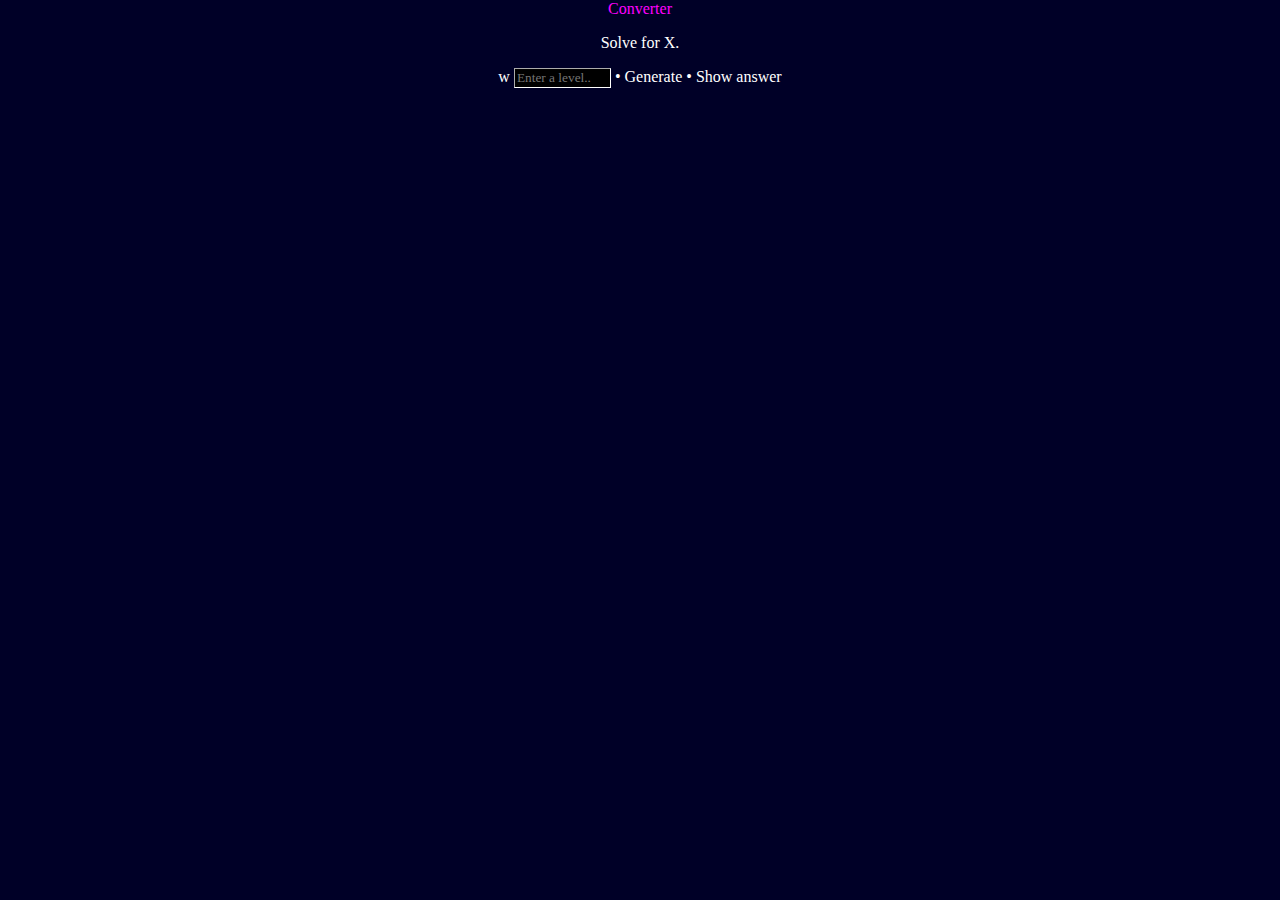
<file: arith/index.html>
<!doctype html>
<html>
	<head>
		<title>Neutron Arith (alpha 0.1)</title>
		<style>
			* {
				font-family: futura;
				color: white;
			}
			button, input {
				background-color: black;
				border: 1px inset white;
			}
			
		</style>
		<link href='/style.css' rel='stylesheet' type='text/css' />
	</head>
	<body>
		<center>
			<a href='/arith/equationmaker/'><button>Converter</button></a>
			<p>Solve for X.</p>
			<p id='equation'></p>
			<p id='answer'></p>w
			<input type='number' id='levelzone' placeholder='Enter a level..' min='-1' max='255' style='width: 91px;'/> • <button onclick='loadLevel();'>Generate</button> • <button onclick='getAnswer();'>Show answer</button>
		</center>
		<script>
			var solvedAnswer;
			function loadLevel() {
				var xxx = document.getElementById("levelzone").value;
				if (xxx <= 1) {
					randEquation();
				}
				else if (xxx == 2) {
					randEquationL2();
				}
				else {
					console.log("BestPenguin 989: Invalid numerical value entered!")
				}
			}
			// Level 1 - just solve a simple equation and fill in the blank
			function randEquation () {
				var x;
				var num1 = Math.floor(Math.random() * 11);
				var num2 = Math.floor(Math.random() * 9);
				var num3 = Math.floor(Math.random() * 13);
				var operation1 = Math.floor(Math.random() * 6);
				var operval1;
				var operation2 = Math.floor(Math.random() * 6);
				var operval2;
				var finalEquation;
				// Decide Firts Operation
				if (operation1 == 1 || operation1 == 0) {
					operval1 = " + ";
				}
				else if (operation1 == 2) {
					operval1 = " - ";
				}
				else if (operation1 >= 4) {
					operval1 = " • "
				}
				else if (operation1 == 3) {
					operval = " / ";
				}
				else {
					operval = " - 14.5 + "
					console.log("BestPenguin 989: Initial Mathematical Operation Undecideable! Defaulting to 'a-14.5+b'!")
				}
				// Decide Second Operation
				if (operation2 <= 1) {
					operval2 = " + ";
				}
				else if (operation2 == 2) {
					operval2 = " - ";
				}
				else if (operation2 >= 4) {
					operval2 = " • "
				}
				else if (operation2 == 3) {
					operval2 = " / ";
				}
				else {
					operval2 = " + 14.5"
					console.log("BestPenguin 989: Subservient Mathematical Operation Undecideable!")
				}
				var equationSpace = document.getElementById("equation");
				var num1x = num1.toString();
				var num2x = num2.toString();
				var num3x = num3.toString();
				var finalEquation = num1x + operval1 + num2x + operval2 + num3x;
				equationSpace.innerText = finalEquation;
				var eqp1;
				var solvedAnswer;
				if (operation1 == 1 || operation1 == 0) {
					eqp1 = num1 + num2;
				}
				else if (operation1 == 2) {
					eqp1 = num1 - num2;
				}
				else if (operation1 == 3) {
					eqp1 = num1 * num2;
				}
				else if (operation1 >= 4) {
					eqp1 = num1 / num2;
				}
				else {
					console.log("BestPenguin 989: Initial Mathematical Equation Unsolveable!")
				}
				
				if (operation2 == 1 || operation2 == 0) {
					solvedAnswer = eqp1 + num3;
				}
				else if (operation2 == 2) {
					solvedAnswer = eqp1 - num3;
				}
				else if (operation2 == 3) {
					solvedAnswer = eqp1 * num3;
				}
				else if (operation2 >= 4) {
					solvedAnswer = eqp1 / num3;
				}
				else {
					console.log("BestPenguin 989: Subservient Mathematical Equation Unsolveable!")
				}
			}

			// Level 2 - the x is somewhere in the middle
			function randEquationL2 () {
				var x;
				var num1 = Math.floor(Math.random() * 11);
				var num2 = Math.floor(Math.random() * 9);
				var num3 = Math.floor(Math.random() * 13);
				var operation1 = Math.floor(Math.random() * 6);
				var operval1;
				var operation2 = Math.floor(Math.random() * 6);
				var operval2;
				var finalEquation;
				// Decide Firts Operation
				if (operation1 <= 1) {
					operval1 = " + ";
				}
				else if (operation1 == 2) {
					operval1 = " - ";
				}
				else if (operation1 >= 4) {
					operval1 = " • "
				}
				else if (operation1 == 3) {
					operval = " / ";
				}
				else {
					console.log("BestPenguin 989: Initial Mathematical Operation Undecideable!")
				}
				// Decide Second Operation
				if (operation2 <= 1) {
					operval2 = " + ";
				}
				else if (operation2 == 2) {
					operval2 = " - ";
				}
				else if (operation2 >= 4) {
					operval2 = " • "
				}
				else if (operation2 == 3) {
					operval2 = " / ";
				}
				else {
					console.log("BestPenguin 989: Subservient Mathematical Operation Undecideable!")
				}
				var equationSpace = document.getElementById("equation");
				var num1x = num1.toString();
				var num2x = num2.toString();
				var num3x = num3.toString();
				finalEquation = num3x + " = " + num1x + operval1 + "x" + operval2 + num2x;
				equationSpace.innerText = finalEquation;
				solvedAnswer = num3 + num2 + num1;
			}
			function getAnswer(){
				document.getElementById("answer").innerText = solvedAnswer;
			}
		</script>
	</body>
</html>
</file>
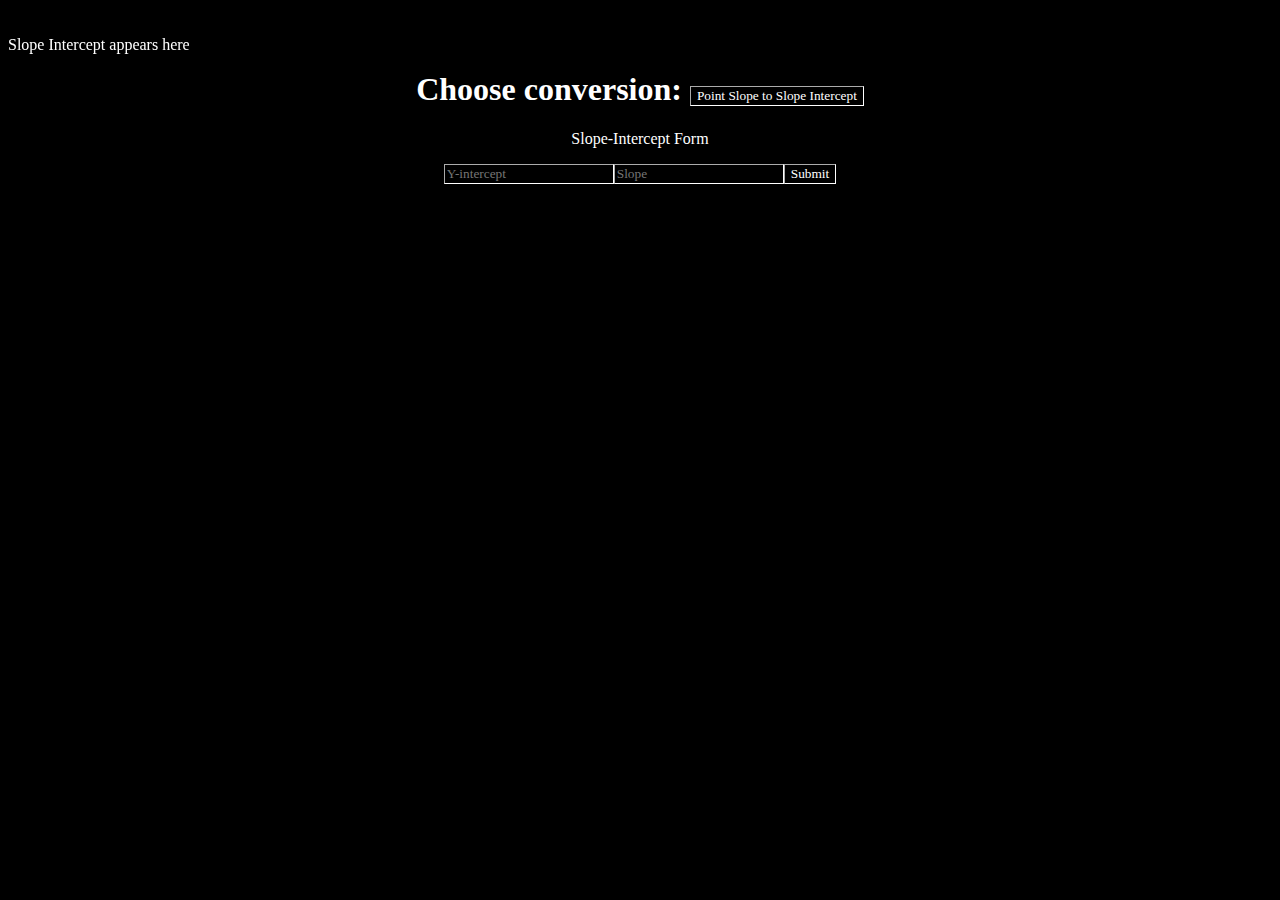
<file: arith/equationmaker/index.html>
<!doctype html>
<html>
	<head>
		<title>Neutron Arith (alpha 0.1)</title>
		<style>
			* {
				font-family: futura;
				color: white;
			}
			button, input {
				background-color: black;
				border: 1px inset white;
			}
			html {
				background-color: black;
			}
		</style>
	</head>
	<body>
		<center>
			<p id='ymxb' style='position: fixed; top: 20px;'>Slope Intercept appears here</p>
			<div style='height: 42px;'></div>
			<h1>Choose conversion: <button>Point Slope to Slope Intercept</button></h1>
			
			<p>Slope-Intercept Form</p>
			<input type='text' id='yint1' placeholder='Y-intercept'/><input type='text' id='slope1' placeholder='Slope'/><button onclick="submitSlopeFunction();">Submit</button>
			
		</center>
		<script>
			/*
	 			y-(-2)=-4/7(x-2)
		 	  y-(-2)=-4/7x - -8/7
			  y     =-4/7x - 6/7


				y-y1=m(x-x1)
				y-y1=mx-mx1
				y		=mx-(mx1+y1)
			*/
			var ans;
			var ansZone = document.getElementById("ymxb")
			function submitSlopeFunction() {
				var b1=document.getElementById("yint1");
				var m1=document.getElementById("slope1");
				var b2 = x1.value; var b3 = b2.toString();
				var m2 = x2.value; var m3 = m2.toString();
				ans = "y = " + m2 + "x + " + b2;
				ansZone.innerText = ans;
			}
		</script>
	</body>
</html>
</file>
<file: style.css>
html, body {
            width:  100%;
            height: 100%;
            margin: 0;
        }
        body {
            font-family: 'Press Start 2P';
            background-color: #000027;
            color: #ffffff;
        }
        .pagetitle {
            padding: 10px;
            padding-bottom: 0px;
            font-size: 0.75em;
            position: absolute;
            top: 0;
            left: 0;
        }
        a {color: rgb(255, 0, 255);text-decoration: none;}
        a:hover {color: rgb(255, 121, 255);}
        a:active, a:hover:active {color: rgb(255, 179, 255);}
        #gameDiv { /*game canvas*/
            border: 1px solid #ffffff;
            position: absolute;
            left: 50%;
            transform: translate(-50%, -0%);
            -webkit-touch-callout: none; /* iOS Safari */
                -webkit-user-select: none; /* Safari */
                -khtml-user-select: none; /* Konqueror HTML */
                -moz-user-select: none; /* Old versions of Firefox */
                    -ms-user-select: none; /* Internet Explorer/Edge */
                        user-select: none;
            margin-top: 15px;
        }
        #infoParent, #modParent, #settingsParent {
            display: none;
        }
        #infoScreen, #modManager, #settingsMenu {
            border: 1px solid #ffffff;
            position: absolute;
            left: 50%;
            transform: translate(-50%, 28%);
            width: 95%;
            height: 50%;
            max-width: 900px;
            padding: 10px;
            background-color: rgb(31, 31, 31);
            overflow-x: hidden;
        }
        .menuTitle {
            font-size: 1.5em;
            text-decoration: underline;
        }
        .menuText {
            margin-top: 5px;
            line-height: 1.5em;
        }
        #infoText {
            white-space: pre-wrap;
        }
        .XButton {
            position: absolute;
            right: 0px;
            top: 0px;
            font-size: 2em;
            background-color: rgb(100, 33, 33);
            padding:5px;
            text-align:center;
            border: 1px solid #ffffff;
        }
        .XButton:hover {
            background-color: rgb(200, 33, 33);
        }
        #infoSearch, #modManagerUrl {
            position: absolute;
            bottom: 50%;
            width: 95%;
            max-width: 700px;
            height: 50px;
            left: 50%;
            transform: translate(-50%, 198.5%);
            background-color: rgb(66, 66, 66);
            color: white;
            font-size: 1.5em;
            padding: 8px;
            font-family: 'Press Start 2P';
        }
        #infoSearch:focus, #modManagerUrl:focus {
            outline: none;
        }
        /*#modManagerAdd {
            position: absolute;
            bottom: 25%;
            right: 25%;
            height: 50px;
            width: 50px;
            transform: translate(-25%, -25%);
            background-color: rgb(0, 190, 32);
            color: white;
            font-size: 2em;
            padding: 10px;
            font-family: 'Press Start 2P';
        }*/
        #modManagerList {
            margin-top: 20px;
        }
        #modManagerList li {
            list-style-type: none;
            position: relative;
        }
        #modManagerList li::before {
            content: '•';
            position: absolute;
            left: -1.5em;
            font-size: 1em;
            font-family: 'Press Start 2P';
        }
        .removeModX {
            color: red;
            cursor: pointer;
        }
        .removeModX:hover {
            color: rgb(255, 107, 107);
        }
        .infoLink {
            color: rgb(116, 140, 221);
            cursor: pointer;
            text-decoration: underline;
        }
        button, input[type="submit"], input[type="reset"] {
            background: none;
            color: inherit;
            border: none;
            padding: 0;
            font: inherit;
            cursor: pointer;
        }
        .usingTab button:focus {
            filter: brightness(75%);
            outline: none;
        }
        #underBox {
            position: absolute;
            left: 50%;
            transform: translate(-50%, -0%);
            margin-top: 10px;
            width: 100%;
        }
        #controls button {
            padding: 5px 10px;
            border-radius: 5px;
            font-size: 1em;
            text-shadow: 0.5px 1px 4px #000000;
            color: rgba(255, 255, 255, 0.75);
            border: 1px solid #797979;
            margin: 0px 5px 5px 5px;
            font-variant: small-caps;
        }
        #controls button.bright {
            text-shadow: 0.5px 1px 4px #ffffff;
            color: rgba(0, 0, 0, 0.75);   
        }
        /*Darken when active*/
        #controls button:active, #controls button:active:hover {
            filter: brightness(60%);
        }
        #controls button:hover {
            filter: brightness(90%);
        }
        #controls button:disabled {
            cursor: not-allowed;
        }
        #controls button[current="true"], #controls button[on="true"] {
            border: 1px solid #ffffff;
            filter: brightness(110%);
            box-shadow: 0 5px 15px rgba(255, 255, 255, .4);
            color: rgba(255, 255, 255, 1);
        }
        #controls button.bright[current="true"] {
            color: rgba(0, 0, 0, 1);
        }
        #controls button[on="true"] {
            border-color:lime;
            color:lime;
        }
        #controls div {
            display:block;
        }
        .stat {
            margin-right: 25px;
            margin-bottom: 5px;
            float:right;
        }
        #stats {
            margin: 0px 5px 5px 5px;
            font-size: 0.75em;
            height: 2em;
            width:100%;
        }
        /* screen size < 700px */
        @media screen and (max-width: 700px) {
            #stats {padding-bottom:2em;}
            .pagetitle {
                font-size: 1em;
                padding-left: 0.25em;
            }
        }
        /* screen size > 1325px, h1::after {content:" Sandboxels"} */
        @media screen and (min-width: 1325px) {
            .pagetitle::after {content:" Sandboxels"}
        }
        #stat-pos, #stat-pixels, #stat-shift, #stat-tps, #stat-ticks, #stat-view {
            float:left;
        }
        .categoryName {
            font-size: 0.75em;
            text-transform: uppercase;
            margin-left: 5px;
            vertical-align: middle;
        }
        #extraInfo {
            margin:5px
        }
        #toolControls, #category-tools {
            white-space: nowrap;
            overflow-x: auto;
            overflow-y: hidden;
            width: 100%;
            position: absolute;
        }

        /* Scrollbars */

        #toolControls, #category-tools, #categoryControls, #elementControls {
          scrollbar-color: rgba(255, 255, 255, 0.25) rgba(255, 255, 255, 0.1);
          scrollbar-width: thin;
        }

        @media screen and (max-width: 700px) {
          #toolControls, #category-tools, #categoryControls, #elementControls {
            margin-bottom: 200px !important;
          }
        }
        
        #toolControls::-webkit-scrollbar, #category-tools::-webkit-scrollbar, #categoryControls::-webkit-scrollbar, #elementControls::-webkit-scrollbar {
            width: 5px;
            height: 8px;
            background-color: rgba(255, 255, 255, 0.15);
        }
        #toolControls::-webkit-scrollbar-thumb, #category-tools::-webkit-scrollbar-thumb, #categoryControls::-webkit-scrollbar-thumb, #elementControls::-webkit-scrollbar-thumb {
            background-color: rgba(255, 255, 255, 0.25);
            border-radius: 5px;
        }
        #toolControls::-webkit-scrollbar-track, #category-tools::-webkit-scrollbar-track, #categoryControls::-webkit-scrollbar-track, #elementControls::-webkit-scrollbar-track {
            box-shadow: inset 0 0 5px rgba(255, 255, 255, 0.15);
            border-radius: 10px;
        }
        #toolControls::-webkit-scrollbar-thumb:hover, #category-tools::-webkit-scrollbar-thumb:hover, #categoryControls::-webkit-scrollbar-thumb:hover, #elementControls::-webkit-scrollbar-thumb:hover {
            background-color: rgba(255, 255, 255, 0.3);
        }

        #toolControls {
            margin-top: -3.5em;
            z-index: 3;
        }
        #category-tools {
            margin-top: -1.5em;
            z-index: 2;
        }
        .category {
            padding-top: 3em;
        }
        #categoryControls {
            margin-top: 0.5em;
            margin-bottom: 5px;
            background-color: rgba(255, 255, 255, 0.125);
            white-space: nowrap;
            overflow-x: auto;
            overflow-y: hidden;
            width: 100%;
            position: absolute;
            z-index: 1;
            padding-bottom:1px;
        }
        #categoryControls button {
            /* Borderless buttons */
            border: none;
            border-radius: 0;
            padding-right: 8px;
            margin: 0;
            padding-top: 5px;
            padding-bottom: 5px;
            display: inline-block;
            position: relative;
            z-index:0;
        }
        #categoryControls button:not(:last-child) {
            border-right: 1px solid rgba(255, 255, 255, 0.4);
        }
        #categoryControls button[current="true"] {
            border: none;
            background-color: rgba(255, 255, 255, 0.4);
        }
        .category {
            margin-top:3.1em;
            position:relative;
            display:flex;
            flex-direction: column;
            flex-wrap:wrap;
            text-align:center;
        }
        button, input { /*Disable double tap zoom on mobile devices*/
            touch-action: manipulation;
        }
        select {
            background-color: black;
            vertical-align: middle;
            margin-left: 5px;
            margin-right: 5px;
            border: white 0.5px solid;
            border-radius: 20px;
            padding: 0.5em;
            color: white;
        }
        #canvasDiv {
            position:relative;
        }
        #colorSelector {
            position:absolute;
            bottom:1em;
            right:1em;
            display: none;
        }
</file>
